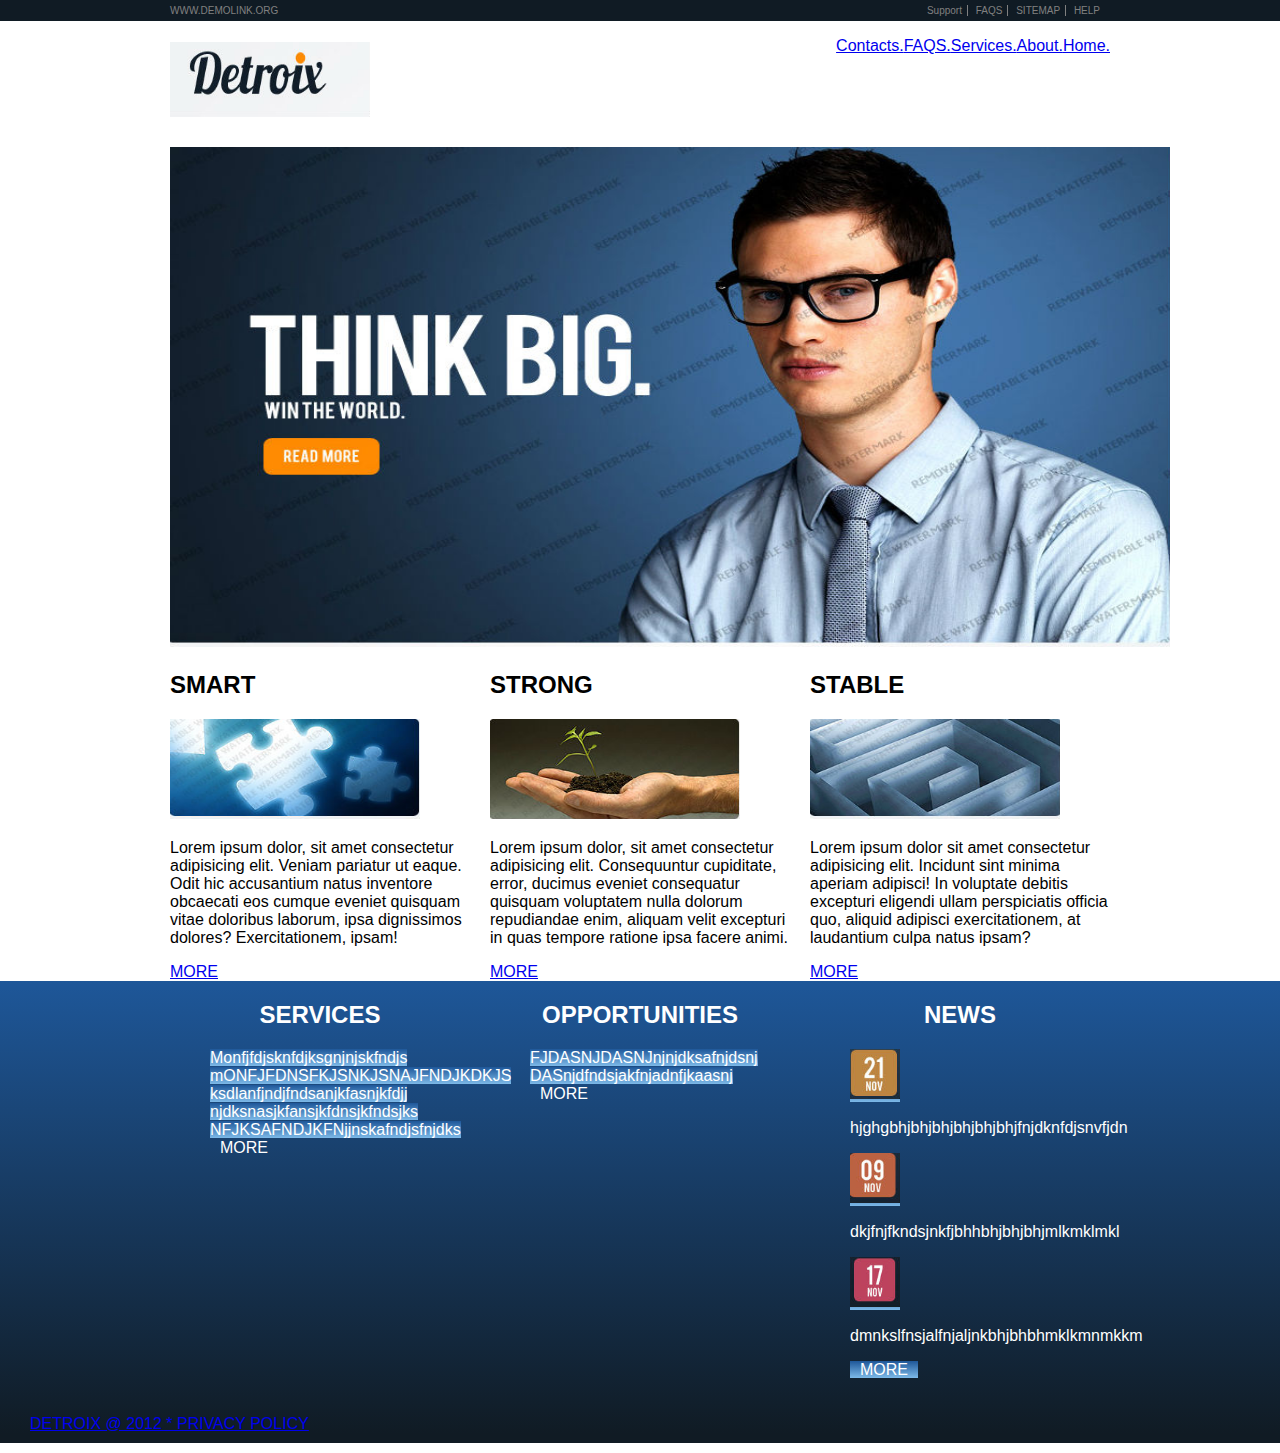
<file: index.html>
<!DOCTYPE html>
<html lang="en">
<head>
    <meta charset="UTF-8">
    <title> 960 Project </title>
    <link rel="stylesheet" type="text/css" href="css/960.css">
    <link rel="stylesheet" type="text/css" href="css/normalize.css">
    <link rel="stylesheet" type="text/css" href="css/style.css">
    <link href="https://fonts.googleapis.com/css?family=Fjalla+One" rel="stylesheet">
</head>
<body>
    <div class="up-bar">
        <div class="top-bar container_12">

            <div class="grid_6">
                <a class="org" href="#">WWW.DEMOLINK.ORG</a>
            </div>

            <div class="straight grid_6">  
                <ul>
                    <li><a href="#">Support</a></li>
                    <li><a href="#">FAQS</a></li>
                    <li><a href="#">SITEMAP</a></li>
                    <li class="last"><a href="#">HELP </a></li>
                </ul>
            </div>
        </div>
    </div>

    <div class="blow-bar container_12">
        <div class="grid_4">
            <h1><img src="images/logo.jpeg" height="75"width="200"></h1>
        </div>
        <div class="space-bar grid_8">
            <ul>
                <li><a href="#">Home.</a></li>
                <li><a href="#">About.</a></li>
                <li><a href="#">Services.</a></li>
                <li><a href="#">FAQS.</a></li>
                <li><a href="#">Contacts.</a></li>
            </ul>
        </div>
    </div>

    <div class="container_12">
        <div class="grid_12">
            <img src="images/Theguy.jpeg" height="500"width="1000">
        </div>
    </div>

    <div class="class smart container_12">
        <div class="grid_4">
            <h2>SMART</h2>
            <img src="images/puzzle.jpeg" height="100"width="250">
            <p>Lorem ipsum dolor, sit amet consectetur adipisicing elit. Veniam pariatur ut eaque. Odit hic accusantium natus inventore obcaecati eos cumque eveniet quisquam vitae doloribus laborum, ipsa dignissimos dolores? Exercitationem, ipsam!</p>
            <a href="#">MORE </a>
        </div>
    <div class="grid_4">

            <h2>STRONG</h2>
            <img src="images/dirt.jpeg" height="100"width="250">
            <p>Lorem ipsum dolor, sit amet consectetur adipisicing elit. Consequuntur cupiditate, error, ducimus eveniet consequatur quisquam voluptatem nulla dolorum repudiandae enim, aliquam velit excepturi in quas tempore ratione ipsa facere animi.</p>
            <a href="#">MORE </a>
    </div>

        <div class="grid_4">
            <h2>STABLE</h2>
            <img src="images/maze.jpeg" height="100"width="250">
            <p>Lorem ipsum dolor sit amet consectetur adipisicing elit. Incidunt sint minima aperiam adipisci! In voluptate debitis excepturi eligendi ullam perspiciatis officia quo, aliquid adipisci exercitationem, at laudantium culpa natus ipsam?</p>
            <a href="#">MORE </a>
        </div>
    </div>


    <div class="tanner1">
        <div class="tanner container_12">
    
            <div class="grid_4">

                <h2>SERVICES</h2>
                <ul>
                    <li>Monfjfdjsknfdjksgnjnjskfndjs</li>
                    <li>mONFJFDNSFKJSNKJSNAJFNDJKDKJS</li>
                    <li>ksdlanfjndjfndsanjkfasnjkfdjj</li>
                    <li>njdksnasjkfansjkfdnsjkfndsjks</li>
                    <li>NFJKSAFNDJKFNjjnskafndjsfnjdks</li>
                    <a href="#">MORE </a>
                </ul>
            </div>
        <div class="grid_4">

                <h2>OPPORTUNITIES</h2>
                
                <ul>
                    <li>FJDASNJDASNJnjnjdksafnjdsnj</li>
                    <li>DASnjdfndsjakfnjadnfjkaasnj</li>
                    <a href="#">MORE </a>
                </ul>

        </div>
            <div class="grid_4">

                <h2>NEWS</h2>
                
                <ul>
                
                    <li>
                        <img src="images/date3.jpeg" height="50"width="50"> 
                        <p>hjghgbhjbhjbhjbhjbhjbhjfnjdknfdjsnvfjdn</p>
                    </li>
                    <li>
                        <img src="images/date2.jpeg" height="50"width="50">
                        <p>dkjfnjfkndsjnkfjbhhbhjbhjbhjmlkmklmkl</p>
                    </li>
                    <li>
                        <img src="images/date.jpeg" height="50"width="50">
                        <p>dmnkslfnsjalfnjaljnkbhjbhbhmklkmnmkkm</p>
                        <a href="#">MORE </a>
                    </li>
                </ul>
            </div>
        </div>
    
    
        <div class="fam container_12">
            <div class="grid_12">
                <a href="#">DETROIX @ 2012 * PRIVACY POLICY</a>
            </div>
        </div>
    </div>

</body>
</html>
</file>
<file: css/960.css>
/*
  960 Grid System ~ Core CSS.
  Learn more ~ http://960.gs/

  Licensed under GPL and MIT.
*/

/*
  Forces backgrounds to span full width,
  even if there is horizontal scrolling.
  Increase this if your layout is wider.

  Note: IE6 works fine without this fix.
*/

body {
  min-width: 960px;
}

/* `Container
----------------------------------------------------------------------------------------------------*/

.container_12,
.container_16 {
  margin-left: auto;
  margin-right: auto;
  width: 960px;
}

/* `Grid >> Global
----------------------------------------------------------------------------------------------------*/

.grid_1,
.grid_2,
.grid_3,
.grid_4,
.grid_5,
.grid_6,
.grid_7,
.grid_8,
.grid_9,
.grid_10,
.grid_11,
.grid_12,
.grid_13,
.grid_14,
.grid_15,
.grid_16 {
  display: inline;
  float: left;
  margin-left: 10px;
  margin-right: 10px;
}

.push_1, .pull_1,
.push_2, .pull_2,
.push_3, .pull_3,
.push_4, .pull_4,
.push_5, .pull_5,
.push_6, .pull_6,
.push_7, .pull_7,
.push_8, .pull_8,
.push_9, .pull_9,
.push_10, .pull_10,
.push_11, .pull_11,
.push_12, .pull_12,
.push_13, .pull_13,
.push_14, .pull_14,
.push_15, .pull_15 {
  position: relative;
}

.container_12 .grid_3,
.container_16 .grid_4 {
  width: 220px;
}

.container_12 .grid_6,
.container_16 .grid_8 {
  width: 460px;
}

.container_12 .grid_9,
.container_16 .grid_12 {
  width: 700px;
}

.container_12 .grid_12,
.container_16 .grid_16 {
  width: 940px;
}

/* `Grid >> Children (Alpha ~ First, Omega ~ Last)
----------------------------------------------------------------------------------------------------*/

.alpha {
  margin-left: 0;
}

.omega {
  margin-right: 0;
}

/* `Grid >> 12 Columns
----------------------------------------------------------------------------------------------------*/

.container_12 .grid_1 {
  width: 60px;
}

.container_12 .grid_2 {
  width: 140px;
}

.container_12 .grid_4 {
  width: 300px;
}

.container_12 .grid_5 {
  width: 380px;
}

.container_12 .grid_7 {
  width: 540px;
}

.container_12 .grid_8 {
  width: 620px;
}

.container_12 .grid_10 {
  width: 780px;
}

.container_12 .grid_11 {
  width: 860px;
}

/* `Grid >> 16 Columns
----------------------------------------------------------------------------------------------------*/

.container_16 .grid_1 {
  width: 40px;
}

.container_16 .grid_2 {
  width: 100px;
}

.container_16 .grid_3 {
  width: 160px;
}

.container_16 .grid_5 {
  width: 280px;
}

.container_16 .grid_6 {
  width: 340px;
}

.container_16 .grid_7 {
  width: 400px;
}

.container_16 .grid_9 {
  width: 520px;
}

.container_16 .grid_10 {
  width: 580px;
}

.container_16 .grid_11 {
  width: 640px;
}

.container_16 .grid_13 {
  width: 760px;
}

.container_16 .grid_14 {
  width: 820px;
}

.container_16 .grid_15 {
  width: 880px;
}

/* `Prefix Extra Space >> Global
----------------------------------------------------------------------------------------------------*/

.container_12 .prefix_3,
.container_16 .prefix_4 {
  padding-left: 240px;
}

.container_12 .prefix_6,
.container_16 .prefix_8 {
  padding-left: 480px;
}

.container_12 .prefix_9,
.container_16 .prefix_12 {
  padding-left: 720px;
}

/* `Prefix Extra Space >> 12 Columns
----------------------------------------------------------------------------------------------------*/

.container_12 .prefix_1 {
  padding-left: 80px;
}

.container_12 .prefix_2 {
  padding-left: 160px;
}

.container_12 .prefix_4 {
  padding-left: 320px;
}

.container_12 .prefix_5 {
  padding-left: 400px;
}

.container_12 .prefix_7 {
  padding-left: 560px;
}

.container_12 .prefix_8 {
  padding-left: 640px;
}

.container_12 .prefix_10 {
  padding-left: 800px;
}

.container_12 .prefix_11 {
  padding-left: 880px;
}

/* `Prefix Extra Space >> 16 Columns
----------------------------------------------------------------------------------------------------*/

.container_16 .prefix_1 {
  padding-left: 60px;
}

.container_16 .prefix_2 {
  padding-left: 120px;
}

.container_16 .prefix_3 {
  padding-left: 180px;
}

.container_16 .prefix_5 {
  padding-left: 300px;
}

.container_16 .prefix_6 {
  padding-left: 360px;
}

.container_16 .prefix_7 {
  padding-left: 420px;
}

.container_16 .prefix_9 {
  padding-left: 540px;
}

.container_16 .prefix_10 {
  padding-left: 600px;
}

.container_16 .prefix_11 {
  padding-left: 660px;
}

.container_16 .prefix_13 {
  padding-left: 780px;
}

.container_16 .prefix_14 {
  padding-left: 840px;
}

.container_16 .prefix_15 {
  padding-left: 900px;
}

/* `Suffix Extra Space >> Global
----------------------------------------------------------------------------------------------------*/

.container_12 .suffix_3,
.container_16 .suffix_4 {
  padding-right: 240px;
}

.container_12 .suffix_6,
.container_16 .suffix_8 {
  padding-right: 480px;
}

.container_12 .suffix_9,
.container_16 .suffix_12 {
  padding-right: 720px;
}

/* `Suffix Extra Space >> 12 Columns
----------------------------------------------------------------------------------------------------*/

.container_12 .suffix_1 {
  padding-right: 80px;
}

.container_12 .suffix_2 {
  padding-right: 160px;
}

.container_12 .suffix_4 {
  padding-right: 320px;
}

.container_12 .suffix_5 {
  padding-right: 400px;
}

.container_12 .suffix_7 {
  padding-right: 560px;
}

.container_12 .suffix_8 {
  padding-right: 640px;
}

.container_12 .suffix_10 {
  padding-right: 800px;
}

.container_12 .suffix_11 {
  padding-right: 880px;
}

/* `Suffix Extra Space >> 16 Columns
----------------------------------------------------------------------------------------------------*/

.container_16 .suffix_1 {
  padding-right: 60px;
}

.container_16 .suffix_2 {
  padding-right: 120px;
}

.container_16 .suffix_3 {
  padding-right: 180px;
}

.container_16 .suffix_5 {
  padding-right: 300px;
}

.container_16 .suffix_6 {
  padding-right: 360px;
}

.container_16 .suffix_7 {
  padding-right: 420px;
}

.container_16 .suffix_9 {
  padding-right: 540px;
}

.container_16 .suffix_10 {
  padding-right: 600px;
}

.container_16 .suffix_11 {
  padding-right: 660px;
}

.container_16 .suffix_13 {
  padding-right: 780px;
}

.container_16 .suffix_14 {
  padding-right: 840px;
}

.container_16 .suffix_15 {
  padding-right: 900px;
}

/* `Push Space >> Global
----------------------------------------------------------------------------------------------------*/

.container_12 .push_3,
.container_16 .push_4 {
  left: 240px;
}

.container_12 .push_6,
.container_16 .push_8 {
  left: 480px;
}

.container_12 .push_9,
.container_16 .push_12 {
  left: 720px;
}

/* `Push Space >> 12 Columns
----------------------------------------------------------------------------------------------------*/

.container_12 .push_1 {
  left: 80px;
}

.container_12 .push_2 {
  left: 160px;
}

.container_12 .push_4 {
  left: 320px;
}

.container_12 .push_5 {
  left: 400px;
}

.container_12 .push_7 {
  left: 560px;
}

.container_12 .push_8 {
  left: 640px;
}

.container_12 .push_10 {
  left: 800px;
}

.container_12 .push_11 {
  left: 880px;
}

/* `Push Space >> 16 Columns
----------------------------------------------------------------------------------------------------*/

.container_16 .push_1 {
  left: 60px;
}

.container_16 .push_2 {
  left: 120px;
}

.container_16 .push_3 {
  left: 180px;
}

.container_16 .push_5 {
  left: 300px;
}

.container_16 .push_6 {
  left: 360px;
}

.container_16 .push_7 {
  left: 420px;
}

.container_16 .push_9 {
  left: 540px;
}

.container_16 .push_10 {
  left: 600px;
}

.container_16 .push_11 {
  left: 660px;
}

.container_16 .push_13 {
  left: 780px;
}

.container_16 .push_14 {
  left: 840px;
}

.container_16 .push_15 {
  left: 900px;
}

/* `Pull Space >> Global
----------------------------------------------------------------------------------------------------*/

.container_12 .pull_3,
.container_16 .pull_4 {
  left: -240px;
}

.container_12 .pull_6,
.container_16 .pull_8 {
  left: -480px;
}

.container_12 .pull_9,
.container_16 .pull_12 {
  left: -720px;
}

/* `Pull Space >> 12 Columns
----------------------------------------------------------------------------------------------------*/

.container_12 .pull_1 {
  left: -80px;
}

.container_12 .pull_2 {
  left: -160px;
}

.container_12 .pull_4 {
  left: -320px;
}

.container_12 .pull_5 {
  left: -400px;
}

.container_12 .pull_7 {
  left: -560px;
}

.container_12 .pull_8 {
  left: -640px;
}

.container_12 .pull_10 {
  left: -800px;
}

.container_12 .pull_11 {
  left: -880px;
}

/* `Pull Space >> 16 Columns
----------------------------------------------------------------------------------------------------*/

.container_16 .pull_1 {
  left: -60px;
}

.container_16 .pull_2 {
  left: -120px;
}

.container_16 .pull_3 {
  left: -180px;
}

.container_16 .pull_5 {
  left: -300px;
}

.container_16 .pull_6 {
  left: -360px;
}

.container_16 .pull_7 {
  left: -420px;
}

.container_16 .pull_9 {
  left: -540px;
}

.container_16 .pull_10 {
  left: -600px;
}

.container_16 .pull_11 {
  left: -660px;
}

.container_16 .pull_13 {
  left: -780px;
}

.container_16 .pull_14 {
  left: -840px;
}

.container_16 .pull_15 {
  left: -900px;
}

/* `Clear Floated Elements
----------------------------------------------------------------------------------------------------*/

/* http://sonspring.com/journal/clearing-floats */

.clear {
  clear: both;
  display: block;
  overflow: hidden;
  visibility: hidden;
  width: 0;
  height: 0;
}

/* http://www.yuiblog.com/blog/2010/09/27/clearfix-reloaded-overflowhidden-demystified */

.clearfix:before,
.clearfix:after,
.container_12:before,
.container_12:after,
.container_16:before,
.container_16:after {
  content: '.';
  display: block;
  overflow: hidden;
  visibility: hidden;
  font-size: 0;
  line-height: 0;
  width: 0;
  height: 0;
}

.clearfix:after,
.container_12:after,
.container_16:after {
  clear: both;
}

/*
  The following zoom:1 rule is specifically for IE6 + IE7.
  Move to separate stylesheet if invalid CSS is a problem.
*/

.clearfix,
.container_12,
.container_16 {
  zoom: 1;
}
</file>
<file: css/style.css>
.body {
    font-family:
}

.h2 {
    font-family: 'Fjalla One', sans-serif;
}

.up-bar {
    background: rgba(16,27,36,1);
    padding: 5px 0;
}
.org {
    float: left;
    text-align: left;
    color:grey;
    text-align: center;
    text-decoration: none;
}
.top-bar {
    list-style: none;
    font-size: 10px;
}
.space-bar li {
    float: right;
    
}
.blow-bar {
    list-style: none;
    padding: 0px;
}
.blow-bar li {
    list-style: none;
    display: inline;
    
}
li.orange {
    border-radius:15px;
    background:orange;
    text-decoration: none;
}
.straight { 
    text-align: right;
    color: #fff;
}
.straight ul {
    padding: 0;
    margin: 0;
    list-style: none;
}

.straight li {
    display: inline;
    border-right:1px solid grey;
    padding-right: 5px;
    margin-right: 5px;
}

li.last {
    border: none;
}

.straight a{
    color:grey;
    text-decoration: none;
}

.top-bar li {
    list-style: none;
    display: inline;
}

.tanner li {
    list-style: none;
    display: inline;
    background: rgb(30,87,153);
    background: linear-gradient(to bottom, rgba(30,87,153,1) 0%,rgba(125,185,232,1) 100%);
    text-align: center;
    color: white;
}

.tanner h2 {
    text-align: center;
    color: white;
    
}

.smart {

}

.tanner1 {
    background: rgb(30,87,153);
    background: -moz-linear-gradient(top, rgba(30,87,153,1) 0%, rgba(16,27,36,1) 98%);
    background: -webkit-linear-gradient(top, rgba(30,87,153,1) 0%,rgba(16,27,36,1) 98%);
    background: linear-gradient(to bottom, rgba(30,87,153,1) 0%,rgba(16,27,36,1) 98%); 
}

.tanner a {
    background:203447;
    color:white;
    background-size: 30px;
    padding-top:10px;
    padding-bottom:10px;
    padding-left: 10px;
    padding-right: 10px;
    border-radius: 8px;
    text-decoration: none;

}

.boss a {
    text-align: left;
}

.fam {
    padding:10px;
    margin: 10px;
}

.fam {
    padding:50px 50;
}
</file>
